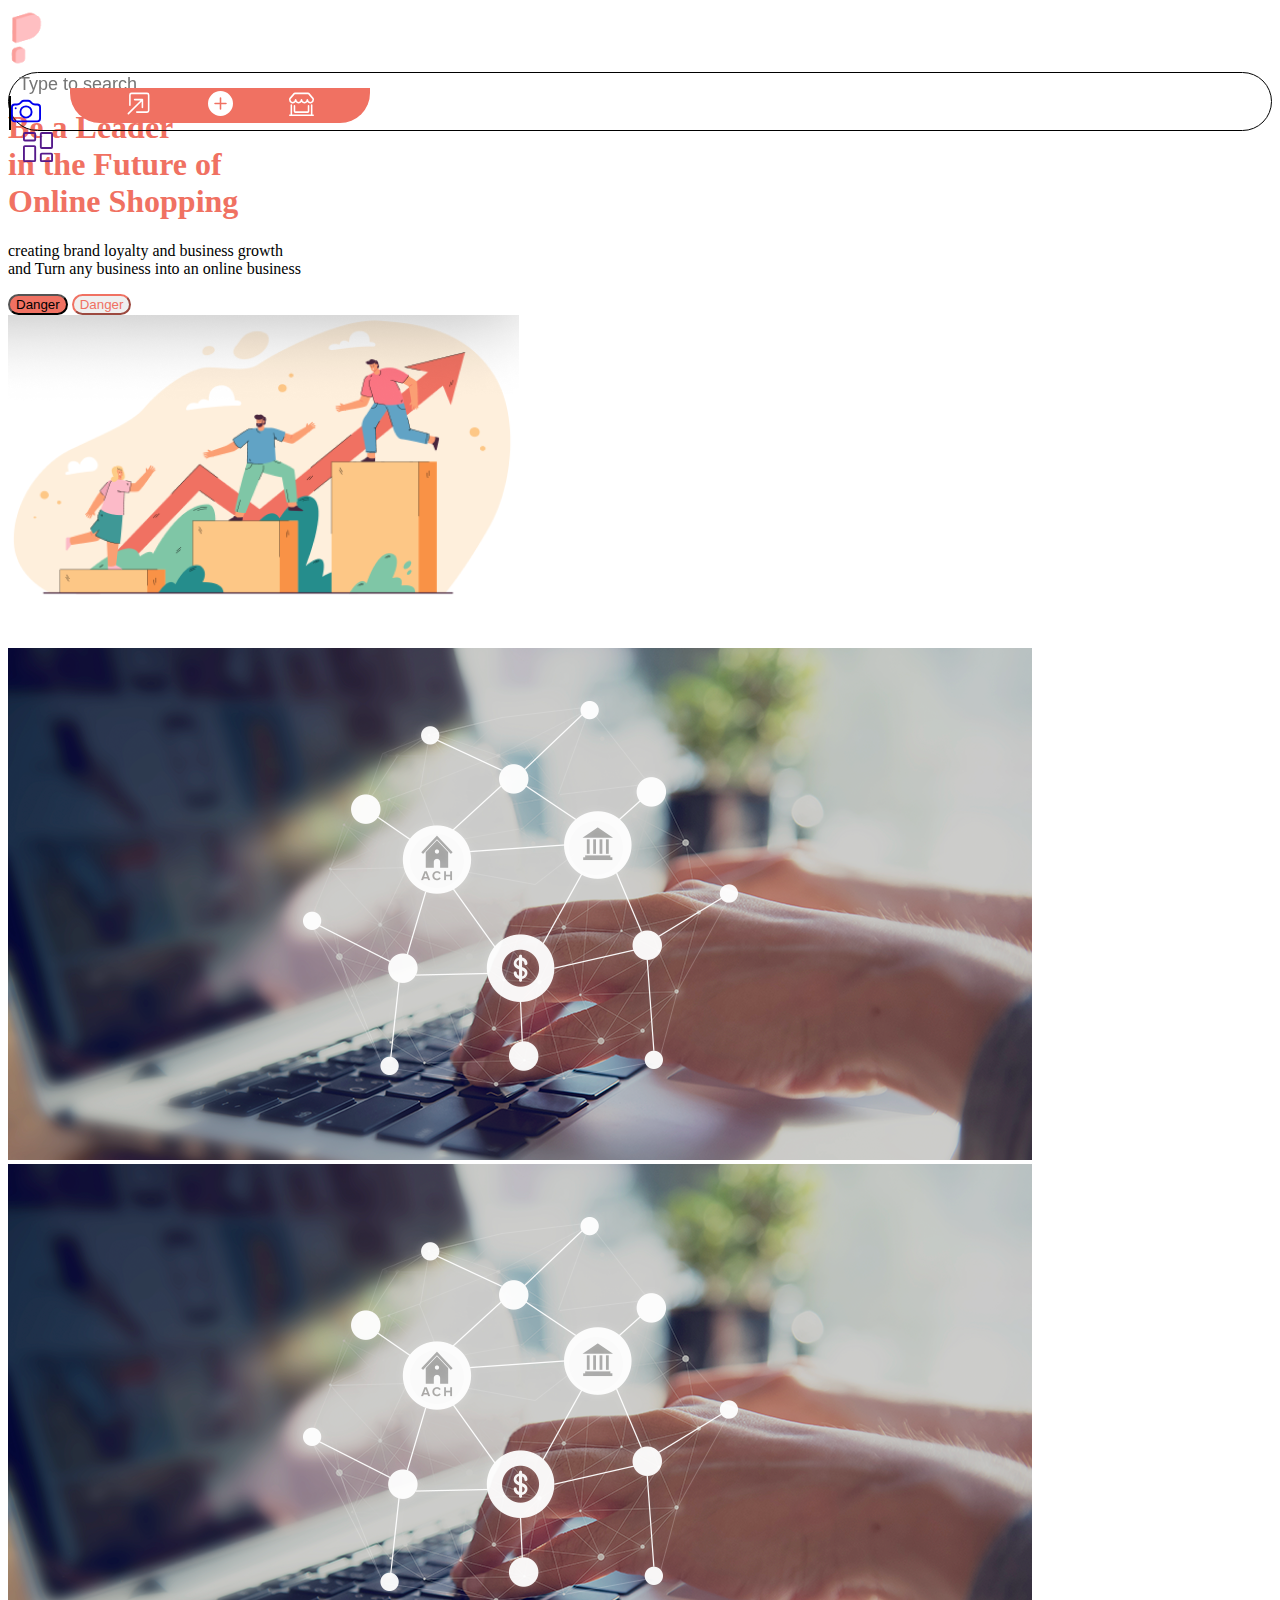
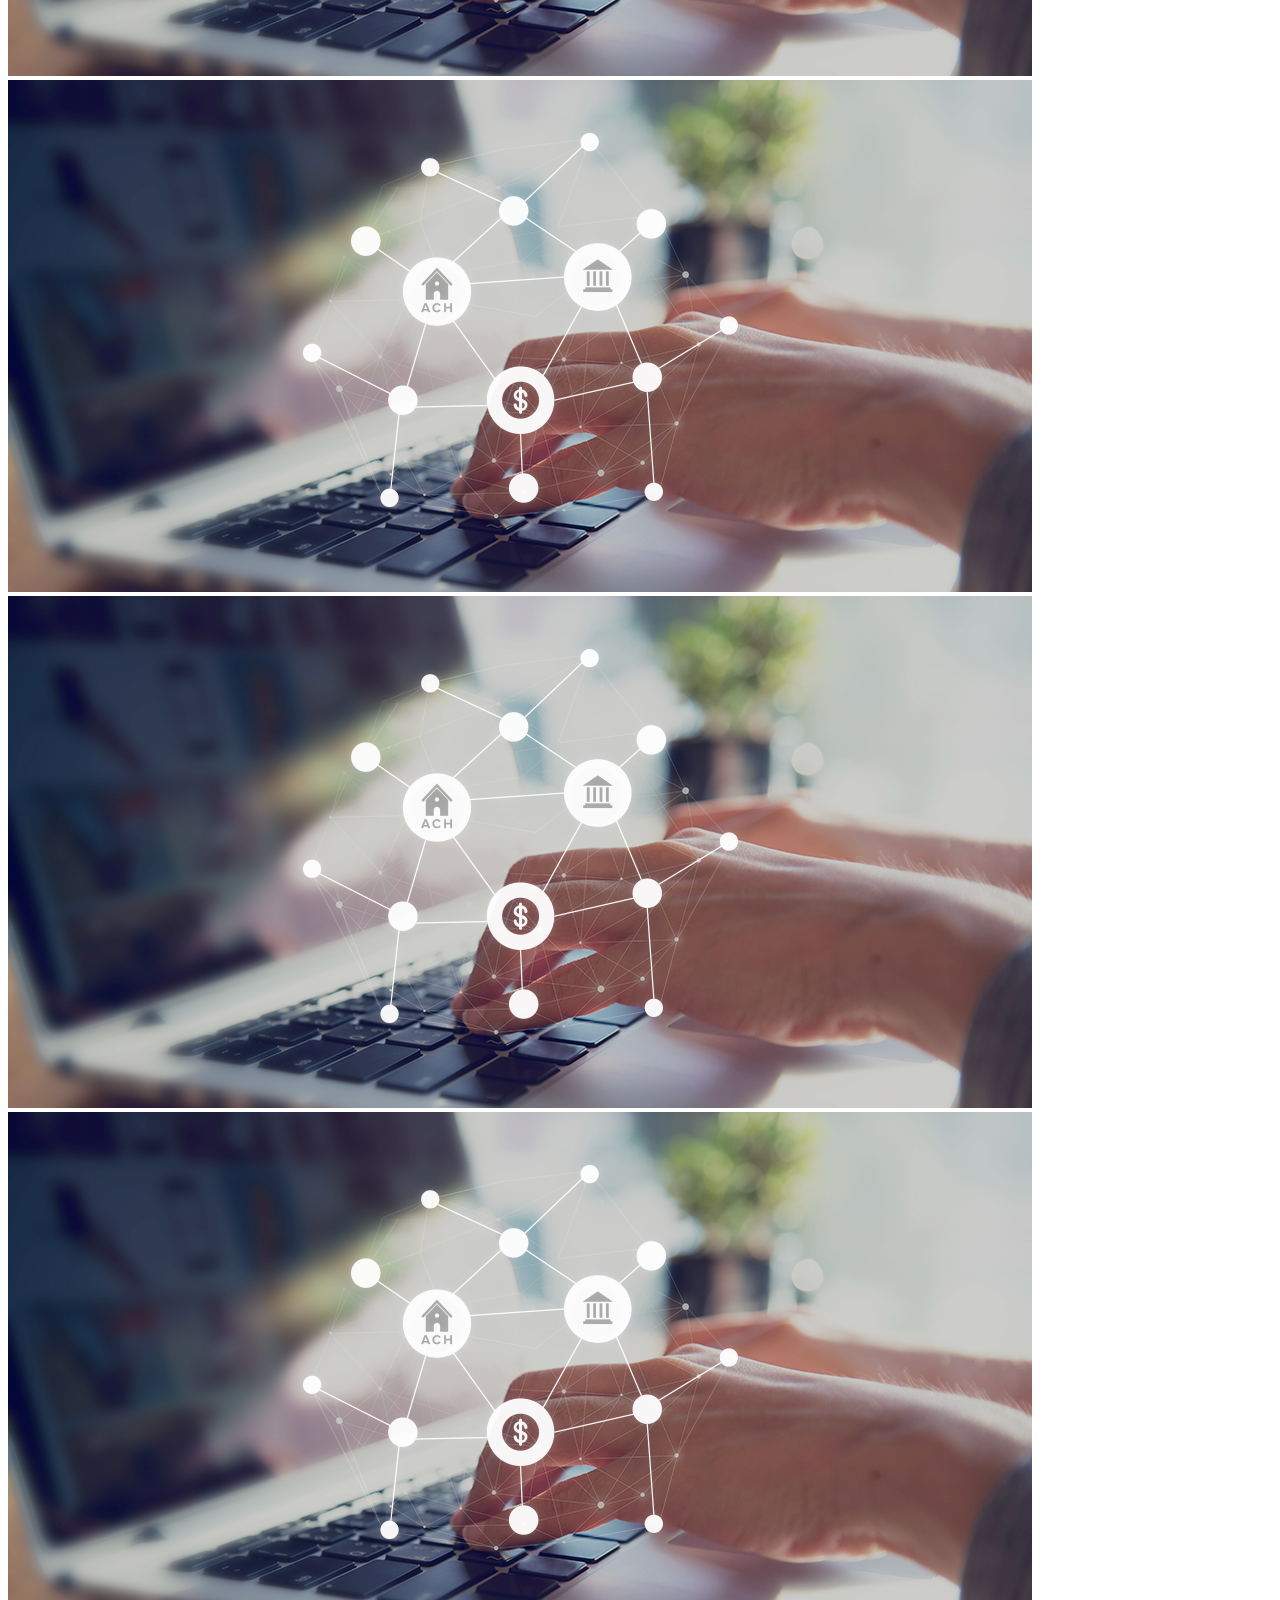
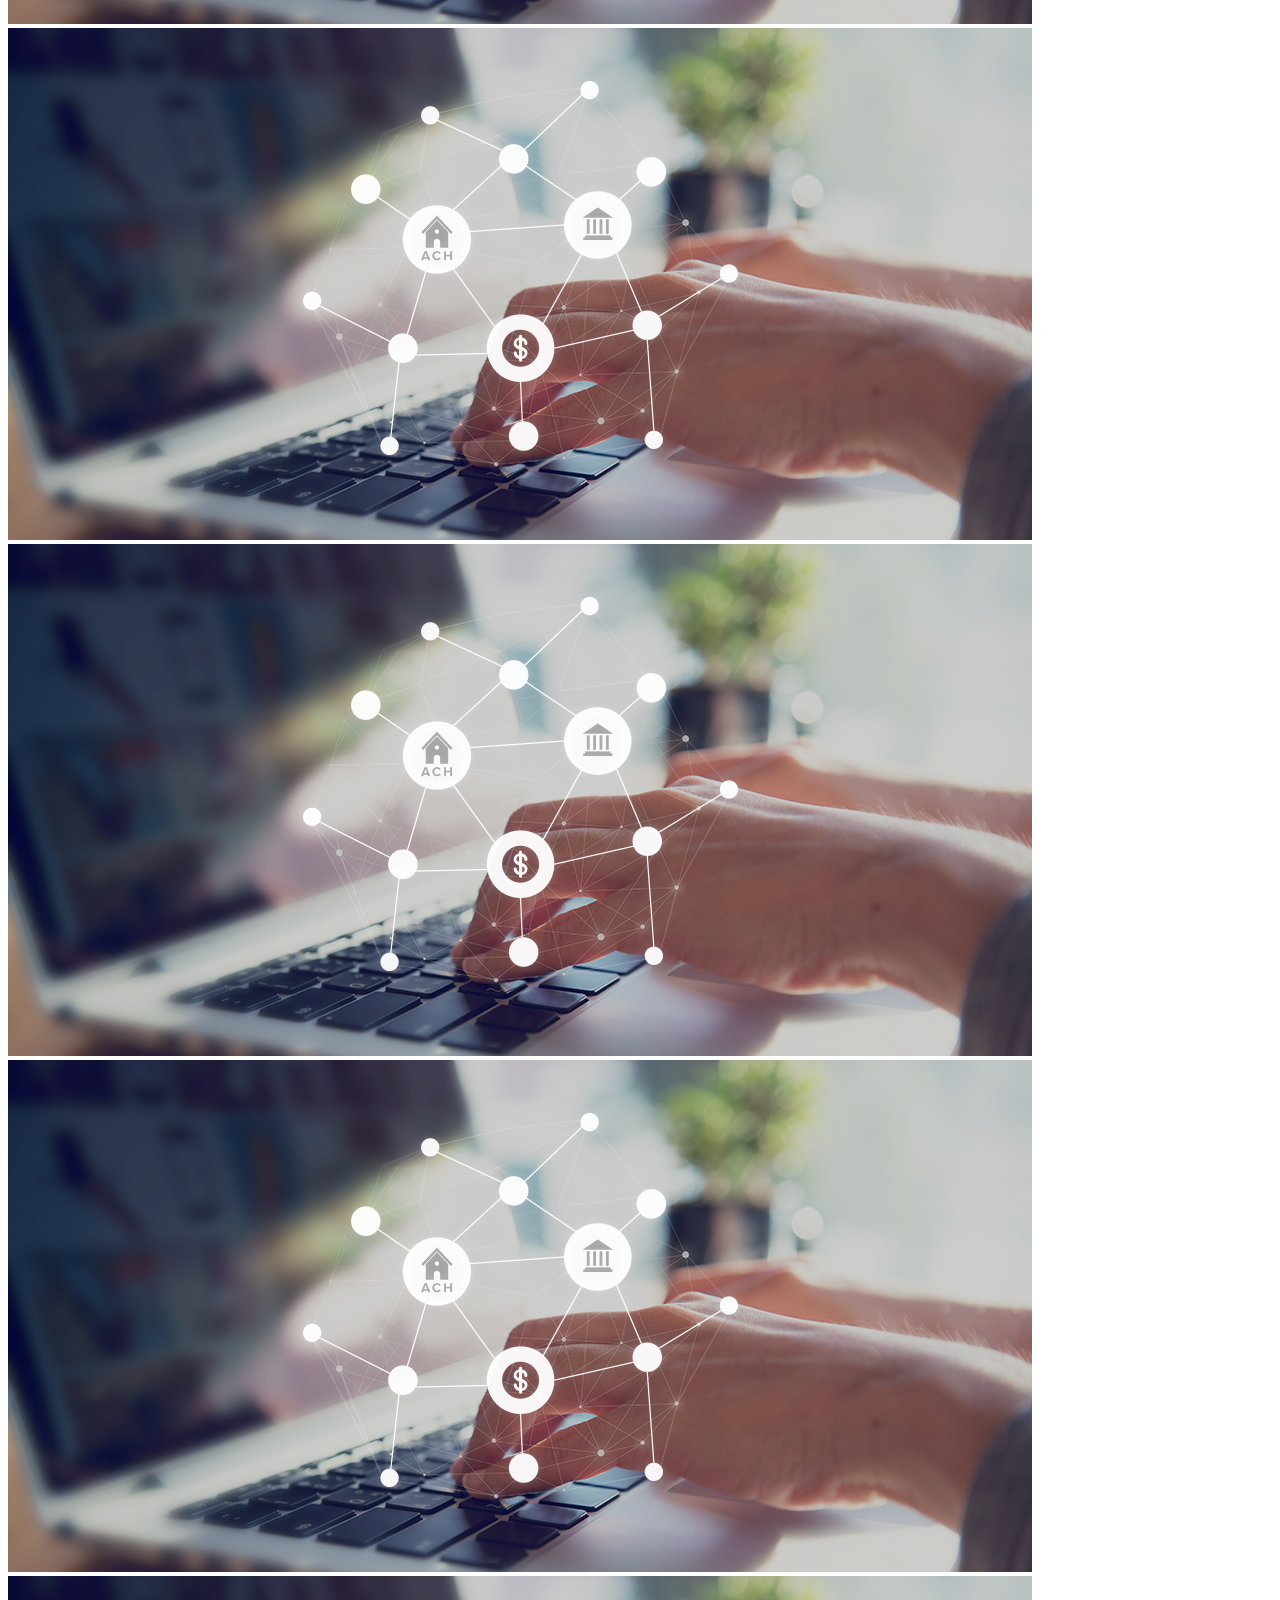
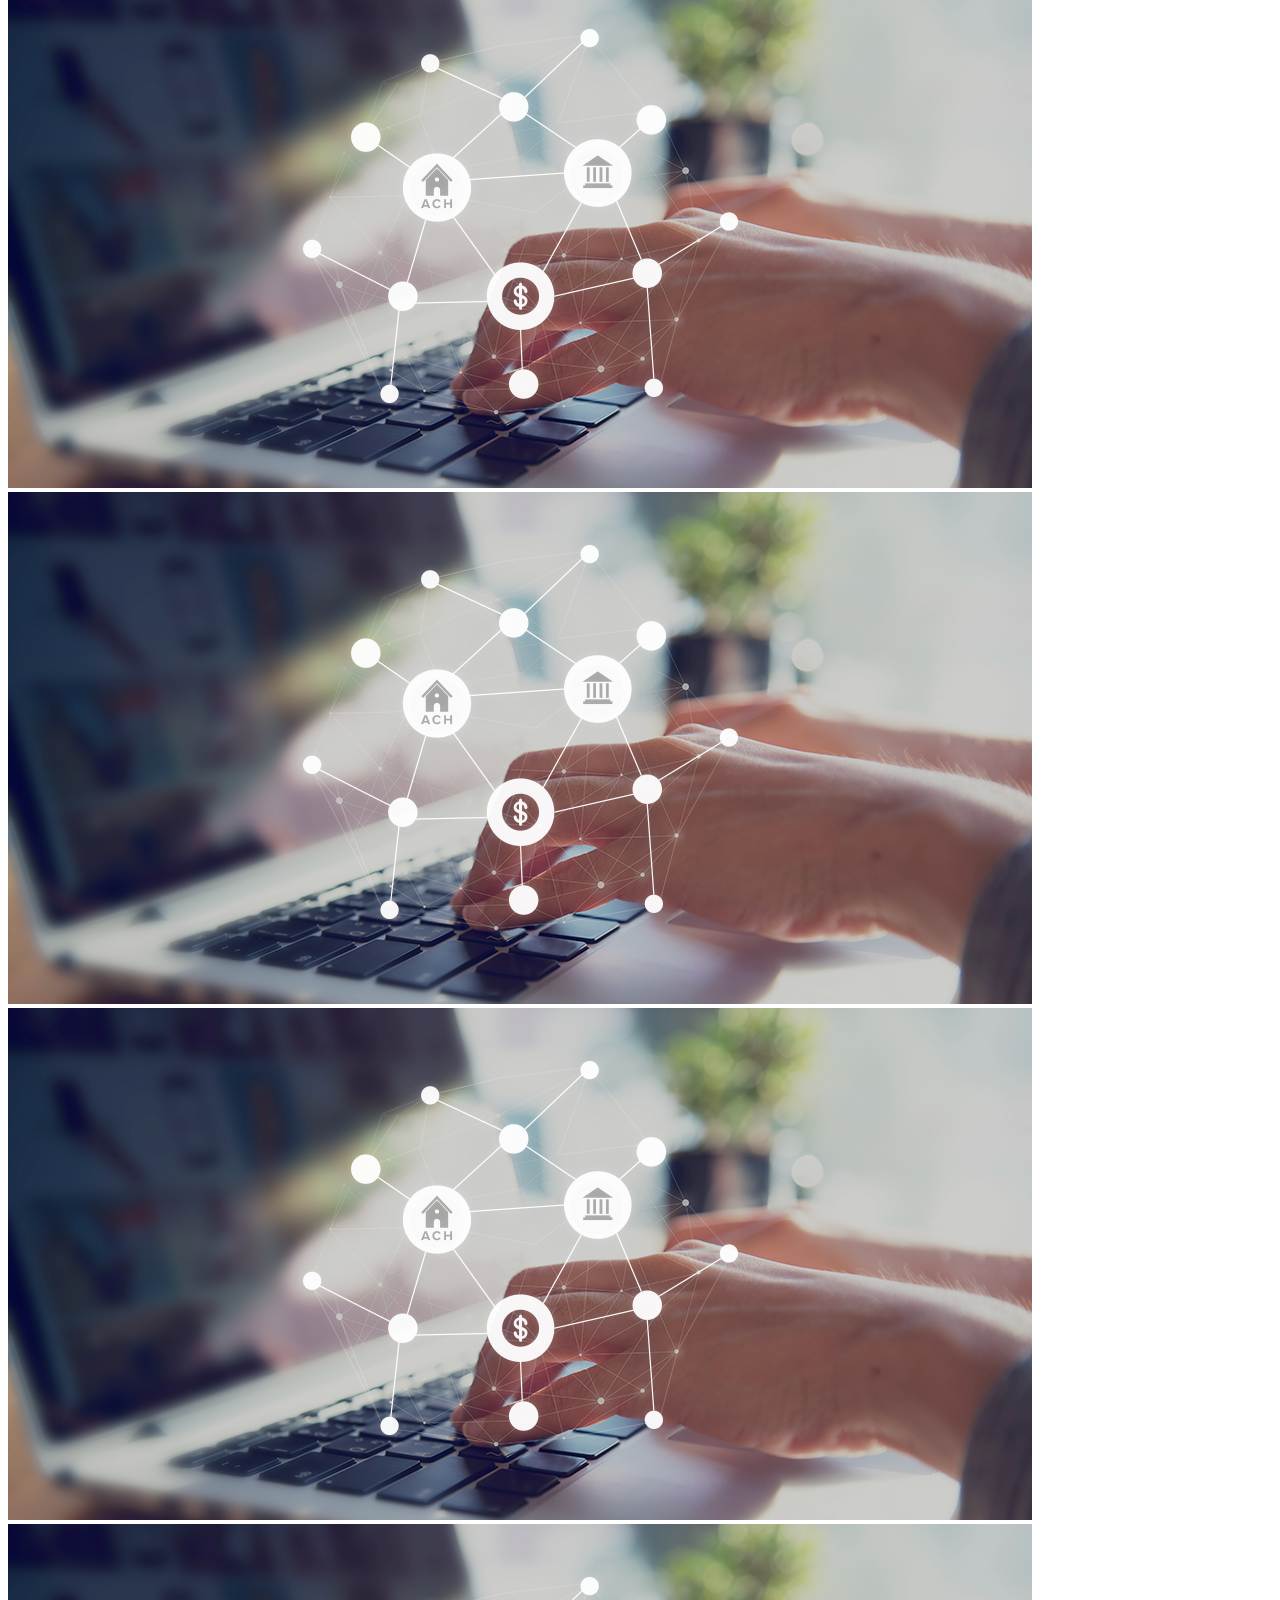
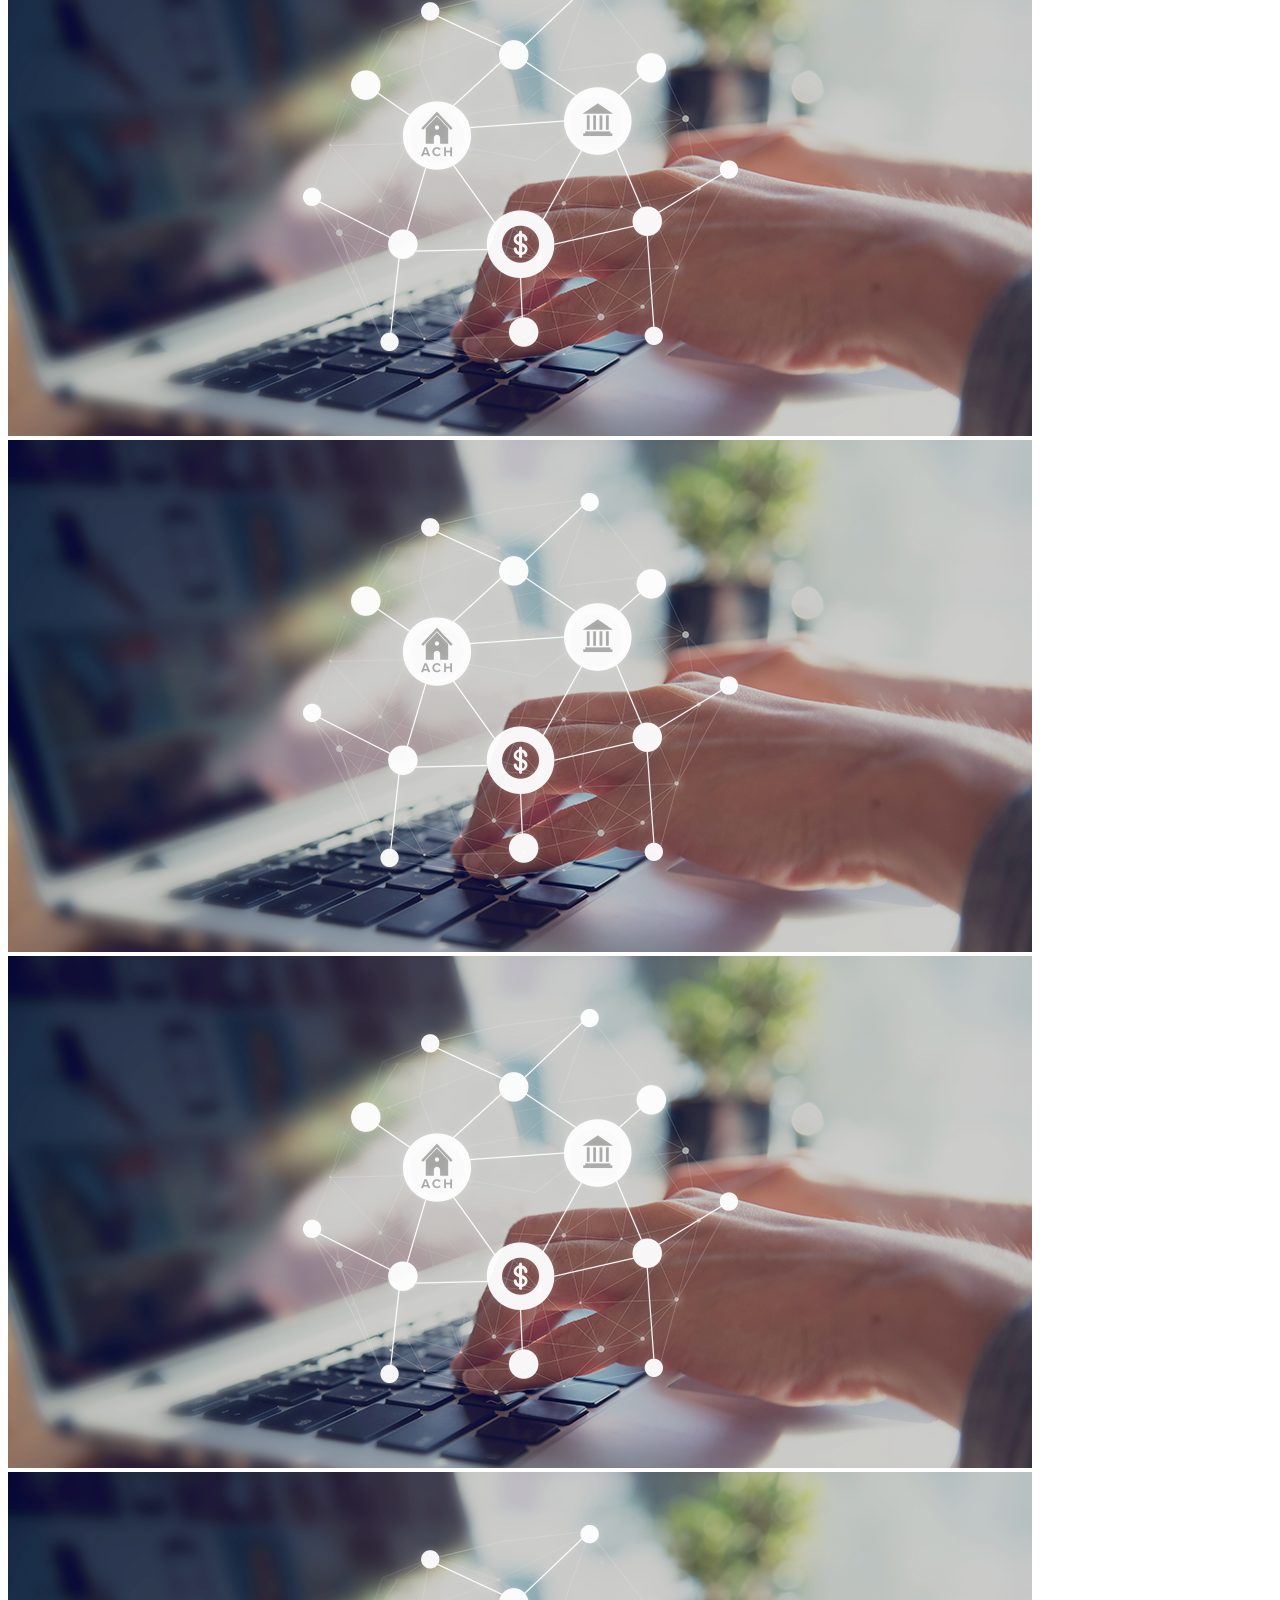
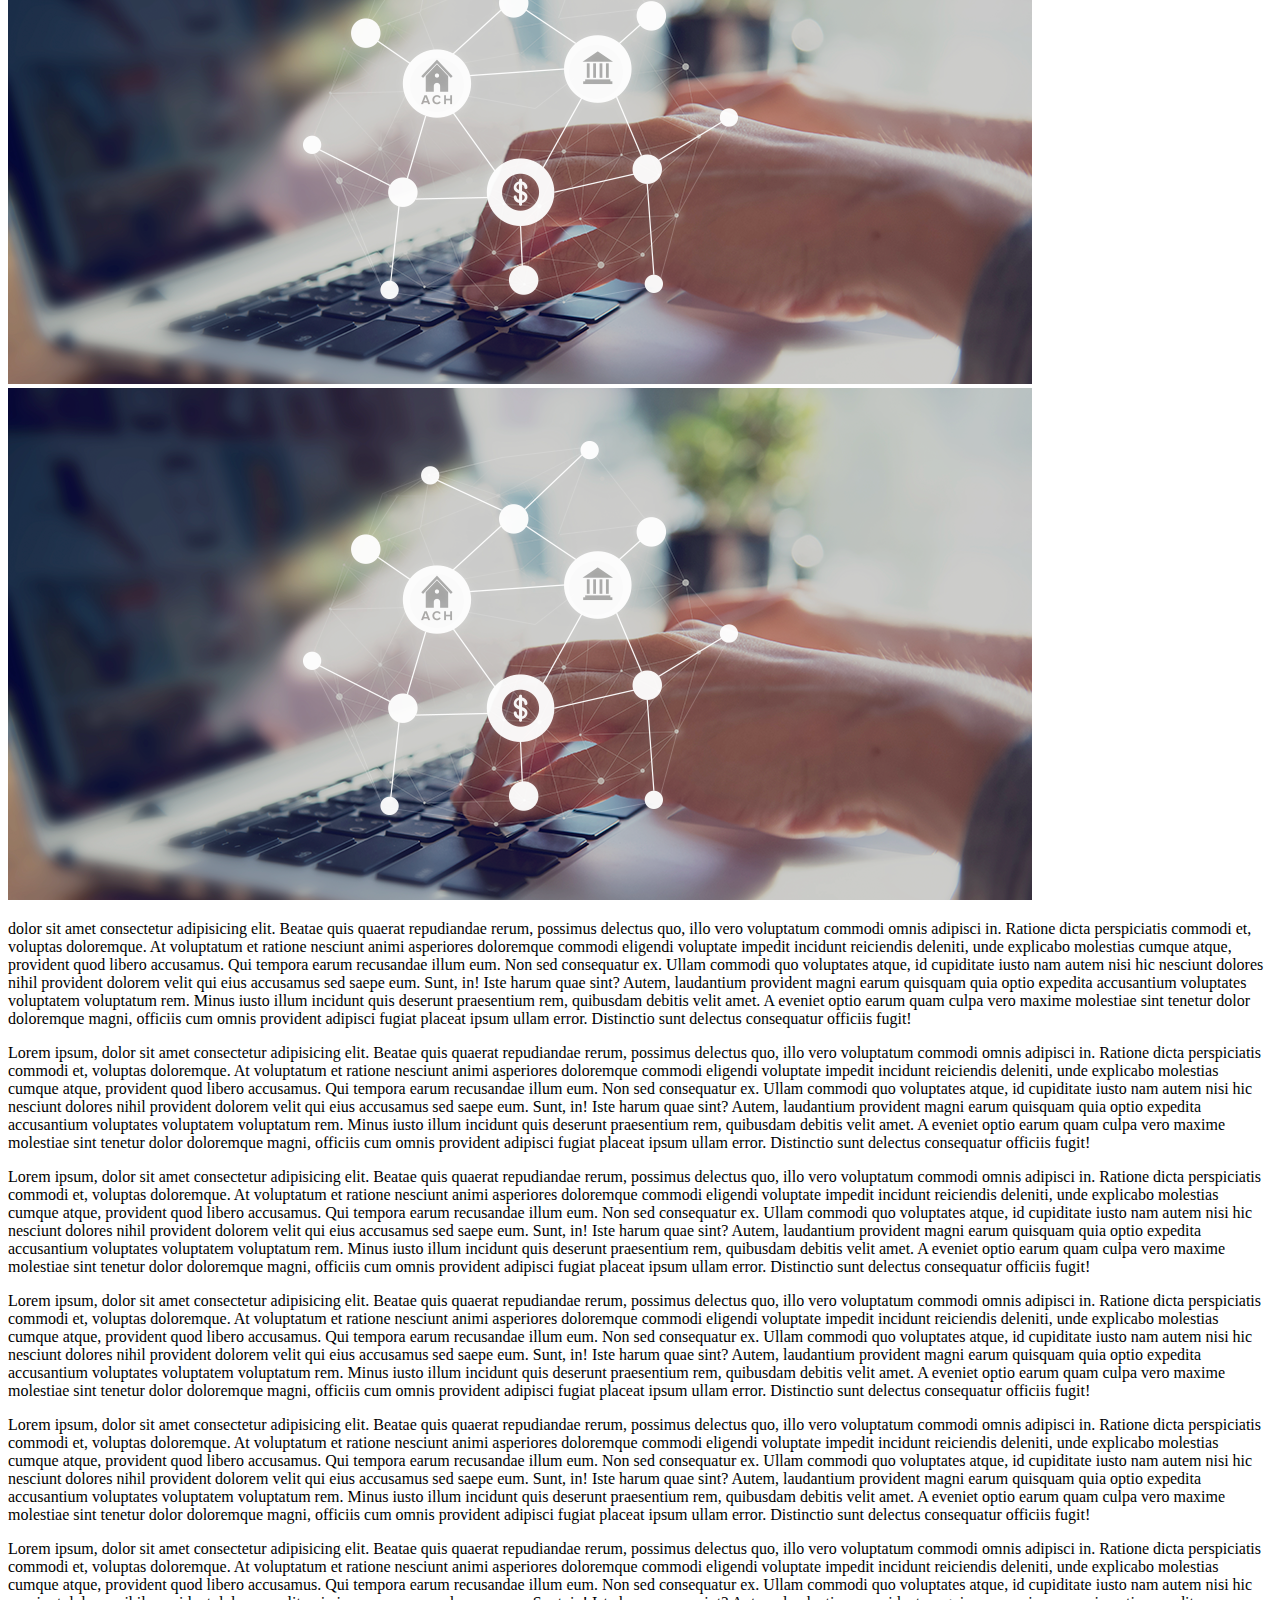
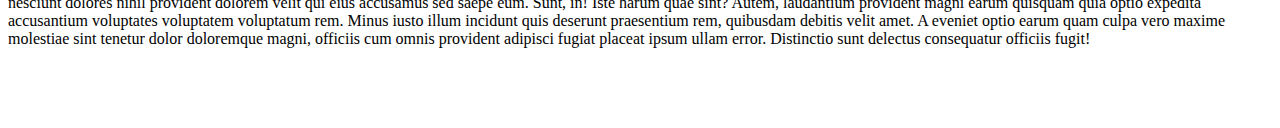
<file: index.html>
<!doctype html>
<html lang="en">
  <head>
    <meta charset="utf-8">
    <meta name="viewport" content="width=device-width, initial-scale=1">
    <link rel="title icon" type="image.png" href="/image/logo.png">
    <link href="https://cdn.jsdelivr.net/npm/bootstrap@5.0.2/dist/css/bootstrap.min.css" rel="stylesheet" integrity="sha384-EVSTQN3/azprG1Anm3QDgpJLIm9Nao0Yz1ztcQTwFspd3yD65VohhpuuCOmLASjC" crossorigin="anonymous">
    <link href='https://fonts.googleapis.com/css?family=mulish' rel='stylesheet'>
    <link rel="stylesheet" href="/css/style.css">
    <title>Hello, world!</title>
  </head>
  <body style="margin-bottom: 80px;">
  <!-- Navbar -->
  <div class="container container-nav sticky-top shadow" >
    <div class="row align-items-end pt-2 " >
      <div class="col-2 d-flex justify-content-center ps-4">
        <a href="">
            <svg version="1.2" xmlns="http://www.w3.org/2000/svg" viewBox="0 0 42 65" width="35" height="60">
                <title>logo</title>
                <defs>
                    <image  width="36" height="61" id="img1" href="[data-uri]"/>
                </defs>
                <style>
                </style>
                <use id="Background" href="#img1" x="4" y="2" />
            </svg>
          </a>
      </div>
      <div class="col-7 col-md-8 " >
        <div class=" search row d-flex justify-content-center align-items-center" style="border-radius: 30px; border: 1px solid black;">
        <div class="search-input col-9 col-md-10 col-lg-11 form-control-lg ">
                <input class="w-100 text-muted " type="text" name="search" placeholder="Type to search" >
        </div>
        <div class="col-3 col-md-2 col-lg-1" style="border-left: 2px solid black;">
            <a href="#" class="text-dark d-flex justify-content-center "><svg xmlns="http://www.w3.org/2000/svg" width="30" height="30" fill="currentColor" class="bi bi-camera " viewBox="0 0 16 16">
                <path d="M15 12a1 1 0 0 1-1 1H2a1 1 0 0 1-1-1V6a1 1 0 0 1 1-1h1.172a3 3 0 0 0 2.12-.879l.83-.828A1 1 0 0 1 6.827 3h2.344a1 1 0 0 1 .707.293l.828.828A3 3 0 0 0 12.828 5H14a1 1 0 0 1 1 1v6zM2 4a2 2 0 0 0-2 2v6a2 2 0 0 0 2 2h12a2 2 0 0 0 2-2V6a2 2 0 0 0-2-2h-1.172a2 2 0 0 1-1.414-.586l-.828-.828A2 2 0 0 0 9.172 2H6.828a2 2 0 0 0-1.414.586l-.828.828A2 2 0 0 1 3.172 4H2z"/>
                <path d="M8 11a2.5 2.5 0 1 1 0-5 2.5 2.5 0 0 1 0 5zm0 1a3.5 3.5 0 1 0 0-7 3.5 3.5 0 0 0 0 7zM3 6.5a.5.5 0 1 1-1 0 .5.5 0 0 1 1 0z"/>
              </svg> </a>
        </div>
        </div>
      </div>
      <div class="col-3 col-md-2 d-flex justify-content-center " >
        <div class="d">
          <a class="icon" href=""> <svg xmlns="http://www.w3.org/2000/svg" width="30" height="32" fill="currentColor" class=" svg my-2 text-dark" viewBox="0 0 16 16"><path d="M6 1v3H1V1h5zM1 0a1 1 0 0 0-1 1v3a1 1 0 0 0 1 1h5a1 1 0 0 0 1-1V1a1 1 0 0 0-1-1H1zm14 12v3h-5v-3h5zm-5-1a1 1 0 0 0-1 1v3a1 1 0 0 0 1 1h5a1 1 0 0 0 1-1v-3a1 1 0 0 0-1-1h-5zM6 8v7H1V8h5zM1 7a1 1 0 0 0-1 1v7a1 1 0 0 0 1 1h5a1 1 0 0 0 1-1V8a1 1 0 0 0-1-1H1zm14-6v7h-5V1h5zm-5-1a1 1 0 0 0-1 1v7a1 1 0 0 0 1 1h5a1 1 0 0 0 1-1V1a1 1 0 0 0-1-1h-5z"/></svg></a>
            <div class="d-content shadow">
               <div class="row ">
                 <div class="column">
                   <h3>categori 1</h3>
                   <a href="">link</a>
                   <a href="">link</a>
                   <a href="">link</a>
                 </div>
                 <div class="column">
                  <h3>categori 2</h3>
                  <a href="">link</a>
                  <a href="">link</a>
                  <a href="">link</a>
                </div>
                <div class="column">
                  <h3>categori 3</h3>
                  <a href="">link</a>
                  <a href="">link</a>
                  <a href="">link</a>
                </div>
                <div class="column">
                  <h3>categori 4</h3>
                  <a href="">link</a>
                  <a href="">link</a>
                  <a href="">link</a>
                </div>
                <div class="column">
                  <h3>categori 1</h3>
                  <a href="">link</a>
                  <a href="">link</a>
                  <a href="">link</a>
                </div>
                <div class="column">
                 <h3>categori 2</h3>
                 <a href="">link</a>
                 <a href="">link</a>
                 <a href="">link</a>
               </div>
               <div class="column">
                 <h3>categori 3</h3>
                 <a href="">link</a>
                 <a href="">link</a>
                 <a href="">link</a>
               </div>
               <div class="column">
                 <h3>categori 4</h3>
                 <a href="">link</a>
                 <a href="">link</a>
                 <a href="">link</a>
               </div>
               <div class="column">
                <h3>categori 1</h3>
                <a href="">link</a>
                <a href="">link</a>
                <a href="">link</a>
              </div>
              <div class="column">
               <h3>categori 2</h3>
               <a href="">link</a>
               <a href="">link</a>
               <a href="">link</a>
             </div>
             <div class="column">
               <h3>categori 3</h3>
               <a href="">link</a>
               <a href="">link</a>
               <a href="">link</a>
             </div>
             <div class="column">
               <h3>categori 4</h3>
               <a href="">link</a>
               <a href="">link</a>
               <a href="">link</a>
             </div>
               </div>
            </div>
            
           
        
          </div>
       
        
        
      </div>
    </div>
  </div>
  <!-- End Navbar -->
  <div class="container container-footer d-flex justify-content-center" style="position: fixed; left: 70px;">
  <footer style="text-align: center;">
    <a href=""><i><svg xmlns="http://www.w3.org/2000/svg" width="30" height="30" fill="currentColor" class="bi bi-box-arrow-in-up-right" viewBox="0 0 16 16"><path fill-rule="evenodd" d="M6.364 13.5a.5.5 0 0 0 .5.5H13.5a1.5 1.5 0 0 0 1.5-1.5v-10A1.5 1.5 0 0 0 13.5 1h-10A1.5 1.5 0 0 0 2 2.5v6.636a.5.5 0 1 0 1 0V2.5a.5.5 0 0 1 .5-.5h10a.5.5 0 0 1 .5.5v10a.5.5 0 0 1-.5.5H6.864a.5.5 0 0 0-.5.5z"/><path fill-rule="evenodd" d="M11 5.5a.5.5 0 0 0-.5-.5h-5a.5.5 0 0 0 0 1h3.793l-8.147 8.146a.5.5 0 0 0 .708.708L10 6.707V10.5a.5.5 0 0 0 1 0v-5z"/></svg></i></a>
    <a href=""><i><svg xmlns="http://www.w3.org/2000/svg" width="50" height="50" fill="currentColor" class="bi bi-plus-circle-fill" viewBox="0 0 16 16"><path d="M16 8A8 8 0 1 1 0 8a8 8 0 0 1 16 0zM8.5 4.5a.5.5 0 0 0-1 0v3h-3a.5.5 0 0 0 0 1h3v3a.5.5 0 0 0 1 0v-3h3a.5.5 0 0 0 0-1h-3v-3z"/></svg></i></a>
    <a href=""><i><svg xmlns="http://www.w3.org/2000/svg" width="30" height="30" fill="currentColor" class="bi bi-shop-window" viewBox="0 0 16 16"><path d="M2.97 1.35A1 1 0 0 1 3.73 1h8.54a1 1 0 0 1 .76.35l2.609 3.044A1.5 1.5 0 0 1 16 5.37v.255a2.375 2.375 0 0 1-4.25 1.458A2.371 2.371 0 0 1 9.875 8 2.37 2.37 0 0 1 8 7.083 2.37 2.37 0 0 1 6.125 8a2.37 2.37 0 0 1-1.875-.917A2.375 2.375 0 0 1 0 5.625V5.37a1.5 1.5 0 0 1 .361-.976l2.61-3.045zm1.78 4.275a1.375 1.375 0 0 0 2.75 0 .5.5 0 0 1 1 0 1.375 1.375 0 0 0 2.75 0 .5.5 0 0 1 1 0 1.375 1.375 0 1 0 2.75 0V5.37a.5.5 0 0 0-.12-.325L12.27 2H3.73L1.12 5.045A.5.5 0 0 0 1 5.37v.255a1.375 1.375 0 0 0 2.75 0 .5.5 0 0 1 1 0zM1.5 8.5A.5.5 0 0 1 2 9v6h12V9a.5.5 0 0 1 1 0v6h.5a.5.5 0 0 1 0 1H.5a.5.5 0 0 1 0-1H1V9a.5.5 0 0 1 .5-.5zm2 .5a.5.5 0 0 1 .5.5V13h8V9.5a.5.5 0 0 1 1 0V13a1 1 0 0 1-1 1H4a1 1 0 0 1-1-1V9.5a.5.5 0 0 1 .5-.5z"/></svg></i></a>  
  </footer>
  </div>
  
  <!-- Banner --> 

  <div class="container">
    <div class="row mt-3">
      <div class="col-md-6">
        <h1 style="color: #F07162;">Be a Leader <br>
          in the Future of <br>
          Online Shopping
        </h1>
        <p class="text-muted">creating brand loyalty and business growth <br>
            and Turn any business into an online business
        </p>
        <button type="button" class="btn btn-danger  mt-3" style="background-color: #F07162; border-radius: 30px;">Danger</button>
        <button type="button" class="btn btn-outline-danger mt-3 " style="border-radius: 30px;">Danger</button> 
      </div>
      <div class="col-md-6 mt-3">
        <img class="img-fluid" src="/image/img-main.png" alt="">
      </div>
    </div>
  </div>
  <!-- End Banner -->
  <!-- item -->
  <div class="container">
    <div class="row">
      <div class="col-6 col-md-4 col-lg-3 mb-4">
        <img class="img-fluid rounded-3" src="/image/ach-payments-1.png" alt="">
      </div>
      <div class="col-6 col-md-4  col-lg-3 mb-4">
        <img class="img-fluid rounded-3" src="/image/ach-payments-1.png" alt="">
      </div>
      <div class="col-6 col-md-4 col-lg-3 mb-4">
        <img class="img-fluid rounded-3" src="/image/ach-payments-1.png" alt="">
      </div>
      <div class="col-6 col-md-4 col-lg-3 mb-4" >
        <img class="img-fluid rounded-3" src="/image/ach-payments-1.png" alt="">
      </div>
      <div class="col-6 col-md-4 col-lg-3 mb-4">
        <img class="img-fluid rounded-3" src="/image/ach-payments-1.png" alt="">
      </div>
      <div class="col-6 col-md-4  col-lg-3 mb-4">
        <img class="img-fluid rounded-3" src="/image/ach-payments-1.png" alt="">
      </div>
      <div class="col-6 col-md-4 col-lg-3 mb-4">
        <img class="img-fluid rounded-3" src="/image/ach-payments-1.png" alt="">
      </div>
      <div class="col-6 col-md-4 col-lg-3 mb-4">
        <img class="img-fluid rounded-3" src="/image/ach-payments-1.png" alt="">
      </div>
      <div class="col-6 col-md-4 col-lg-3 mb-4">
        <img class="img-fluid rounded-3" src="/image/ach-payments-1.png" alt="">
      </div>
      <div class="col-6 col-md-4  col-lg-3 mb-4">
        <img class="img-fluid rounded-3" src="/image/ach-payments-1.png" alt="">
      </div>
      <div class="col-6 col-md-4 col-lg-3 mb-4">
        <img class="img-fluid rounded-3" src="/image/ach-payments-1.png" alt="">
      </div>
      <div class="col-6 col-md-4 col-lg-3 mb-4">
        <img class="img-fluid rounded-3" src="/image/ach-payments-1.png" alt="">
      </div>
      <div class="col-6 col-md-4 col-lg-3 mb-4">
        <img class="img-fluid rounded-3" src="/image/ach-payments-1.png" alt="">
      </div>
      <div class="col-6 col-md-4  col-lg-3 mb-4">
        <img class="img-fluid rounded-3" src="/image/ach-payments-1.png" alt="">
      </div>
      <div class="col-6 col-md-4 col-lg-3 mb-4">
        <img class="img-fluid rounded-3" src="/image/ach-payments-1.png" alt="">
      </div>
      <div class="col-6 col-md-4 col-lg-3 mb-4">
        <img class="img-fluid rounded-3" src="/image/ach-payments-1.png" alt="">
      </div>

    </div>
  </div>
  
  
   
  <!-- End item -->
  <div class="container">
  <p> dolor sit amet consectetur adipisicing elit. Beatae quis quaerat repudiandae rerum, possimus delectus quo, illo vero voluptatum commodi omnis adipisci in. Ratione dicta perspiciatis commodi et, voluptas doloremque.
    At voluptatum et ratione nesciunt animi asperiores doloremque commodi eligendi voluptate impedit incidunt reiciendis deleniti, unde explicabo molestias cumque atque, provident quod libero accusamus. Qui tempora earum recusandae illum eum.
    Non sed consequatur ex. Ullam commodi quo voluptates atque, id cupiditate iusto nam autem nisi hic nesciunt dolores nihil provident dolorem velit qui eius accusamus sed saepe eum. Sunt, in!
    Iste harum quae sint? Autem, laudantium provident magni earum quisquam quia optio expedita accusantium voluptates voluptatem voluptatum rem. Minus iusto illum incidunt quis deserunt praesentium rem, quibusdam debitis velit amet.
    A eveniet optio earum quam culpa vero maxime molestiae sint tenetur dolor doloremque magni, officiis cum omnis provident adipisci fugiat placeat ipsum ullam error. Distinctio sunt delectus consequatur officiis fugit!</p>

    <p>Lorem ipsum, dolor sit amet consectetur adipisicing elit. Beatae quis quaerat repudiandae rerum, possimus delectus quo, illo vero voluptatum commodi omnis adipisci in. Ratione dicta perspiciatis commodi et, voluptas doloremque.
    At voluptatum et ratione nesciunt animi asperiores doloremque commodi eligendi voluptate impedit incidunt reiciendis deleniti, unde explicabo molestias cumque atque, provident quod libero accusamus. Qui tempora earum recusandae illum eum.
    Non sed consequatur ex. Ullam commodi quo voluptates atque, id cupiditate iusto nam autem nisi hic nesciunt dolores nihil provident dolorem velit qui eius accusamus sed saepe eum. Sunt, in!
    Iste harum quae sint? Autem, laudantium provident magni earum quisquam quia optio expedita accusantium voluptates voluptatem voluptatum rem. Minus iusto illum incidunt quis deserunt praesentium rem, quibusdam debitis velit amet.
    A eveniet optio earum quam culpa vero maxime molestiae sint tenetur dolor doloremque magni, officiis cum omnis provident adipisci fugiat placeat ipsum ullam error. Distinctio sunt delectus consequatur officiis fugit!</p>

    <p>Lorem ipsum, dolor sit amet consectetur adipisicing elit. Beatae quis quaerat repudiandae rerum, possimus delectus quo, illo vero voluptatum commodi omnis adipisci in. Ratione dicta perspiciatis commodi et, voluptas doloremque.
    At voluptatum et ratione nesciunt animi asperiores doloremque commodi eligendi voluptate impedit incidunt reiciendis deleniti, unde explicabo molestias cumque atque, provident quod libero accusamus. Qui tempora earum recusandae illum eum.
    Non sed consequatur ex. Ullam commodi quo voluptates atque, id cupiditate iusto nam autem nisi hic nesciunt dolores nihil provident dolorem velit qui eius accusamus sed saepe eum. Sunt, in!
    Iste harum quae sint? Autem, laudantium provident magni earum quisquam quia optio expedita accusantium voluptates voluptatem voluptatum rem. Minus iusto illum incidunt quis deserunt praesentium rem, quibusdam debitis velit amet.
    A eveniet optio earum quam culpa vero maxime molestiae sint tenetur dolor doloremque magni, officiis cum omnis provident adipisci fugiat placeat ipsum ullam error. Distinctio sunt delectus consequatur officiis fugit!</p>

    <p>Lorem ipsum, dolor sit amet consectetur adipisicing elit. Beatae quis quaerat repudiandae rerum, possimus delectus quo, illo vero voluptatum commodi omnis adipisci in. Ratione dicta perspiciatis commodi et, voluptas doloremque.
    At voluptatum et ratione nesciunt animi asperiores doloremque commodi eligendi voluptate impedit incidunt reiciendis deleniti, unde explicabo molestias cumque atque, provident quod libero accusamus. Qui tempora earum recusandae illum eum.
    Non sed consequatur ex. Ullam commodi quo voluptates atque, id cupiditate iusto nam autem nisi hic nesciunt dolores nihil provident dolorem velit qui eius accusamus sed saepe eum. Sunt, in!
    Iste harum quae sint? Autem, laudantium provident magni earum quisquam quia optio expedita accusantium voluptates voluptatem voluptatum rem. Minus iusto illum incidunt quis deserunt praesentium rem, quibusdam debitis velit amet.
    A eveniet optio earum quam culpa vero maxime molestiae sint tenetur dolor doloremque magni, officiis cum omnis provident adipisci fugiat placeat ipsum ullam error. Distinctio sunt delectus consequatur officiis fugit!</p>

    <p>Lorem ipsum, dolor sit amet consectetur adipisicing elit. Beatae quis quaerat repudiandae rerum, possimus delectus quo, illo vero voluptatum commodi omnis adipisci in. Ratione dicta perspiciatis commodi et, voluptas doloremque.
    At voluptatum et ratione nesciunt animi asperiores doloremque commodi eligendi voluptate impedit incidunt reiciendis deleniti, unde explicabo molestias cumque atque, provident quod libero accusamus. Qui tempora earum recusandae illum eum.
    Non sed consequatur ex. Ullam commodi quo voluptates atque, id cupiditate iusto nam autem nisi hic nesciunt dolores nihil provident dolorem velit qui eius accusamus sed saepe eum. Sunt, in!
    Iste harum quae sint? Autem, laudantium provident magni earum quisquam quia optio expedita accusantium voluptates voluptatem voluptatum rem. Minus iusto illum incidunt quis deserunt praesentium rem, quibusdam debitis velit amet.
    A eveniet optio earum quam culpa vero maxime molestiae sint tenetur dolor doloremque magni, officiis cum omnis provident adipisci fugiat placeat ipsum ullam error. Distinctio sunt delectus consequatur officiis fugit!</p>

    <p>Lorem ipsum, dolor sit amet consectetur adipisicing elit. Beatae quis quaerat repudiandae rerum, possimus delectus quo, illo vero voluptatum commodi omnis adipisci in. Ratione dicta perspiciatis commodi et, voluptas doloremque.
      At voluptatum et ratione nesciunt animi asperiores doloremque commodi eligendi voluptate impedit incidunt reiciendis deleniti, unde explicabo molestias cumque atque, provident quod libero accusamus. Qui tempora earum recusandae illum eum.
      Non sed consequatur ex. Ullam commodi quo voluptates atque, id cupiditate iusto nam autem nisi hic nesciunt dolores nihil provident dolorem velit qui eius accusamus sed saepe eum. Sunt, in!
      Iste harum quae sint? Autem, laudantium provident magni earum quisquam quia optio expedita accusantium voluptates voluptatem voluptatum rem. Minus iusto illum incidunt quis deserunt praesentium rem, quibusdam debitis velit amet.
      A eveniet optio earum quam culpa vero maxime molestiae sint tenetur dolor doloremque magni, officiis cum omnis provident adipisci fugiat placeat ipsum ullam error. Distinctio sunt delectus consequatur officiis fugit!</p>

  </div> 
                  


                    <script src="https://cdn.jsdelivr.net/npm/bootstrap@5.0.2/dist/js/bootstrap.bundle.min.js" integrity="sha384-MrcW6ZMFYlzcLA8Nl+NtUVF0sA7MsXsP1UyJoMp4YLEuNSfAP+JcXn/tWtIaxVXM" crossorigin="anonymous"></script>
                  
</html>
</file>
<file: css/style.css>
.search:hover {
  box-shadow: 1px 1px 8px 1px #dcdcdc;
}

.btn-outline-danger {
  color: #f07162;
  border-color: #f07162;
}
.btn-outline-danger:hover {
  color: #fff;
  background-color: #f07165;
}
.container-nav {
  height: 80px;
  border-radius: 0px 0px 30px 30px;
  background-color: rgba(255, 255, 255, 0.8);
  backdrop-filter: blur(10px);
}
.search-input input {
  border: none;
  outline: none;
  background: inherit;
  font-size: 18px;
  padding-left: 10px;
}

.d {
  outline: none;
  text-transform: uppercase;
}


.icon {
  padding: 15px;
}

.d-content {
  display: none;
  position: absolute;
  background: rgba(255, 255, 255, 0.99);
  width: 100%;
  height: 638px;
  left: 0;
  z-index: 10;
  border-radius: 40px;
  overflow-y: auto;
  overflow-x: hidden;
}
.d:hover .d-content {
  display: block;
}
.column {
  width: 25%;
  padding: 10px;
  height: 300px;
}
.column a {
  display: block;
  color: black;
  text-align: left;
  padding: 20px;
  text-decoration: none;
}
.column h3 {
  color: gray;
  padding: 20px;
}
.column a:hover {
  color: #fff;
  background: hotpink;
}

footer{
 width: 300px;
 height: 35px;
 background: #f07162;
 display: flex;
 justify-content: space-evenly;
 align-items: center;
 border-radius: 0px 0px 30px 30px;

}
footer i svg{
  color: white;
  width: 25px;
  height: 25px;

}

@media (max-width: 576px) {
  .d-content {
    height: 1000px;
  }
  .column {
    width: 100%;
    height: auto;
  }
  footer{
    height: 80px;
    width: 100%;
    background: #f07162;
    display: flex;
    justify-content: space-evenly;
    align-items: center;
    position: fixed;
    bottom: 0px;
    left: 0px;
    text-align: center;
    border-radius: 40px 40px 0px 0px;
  }
}
</file>
